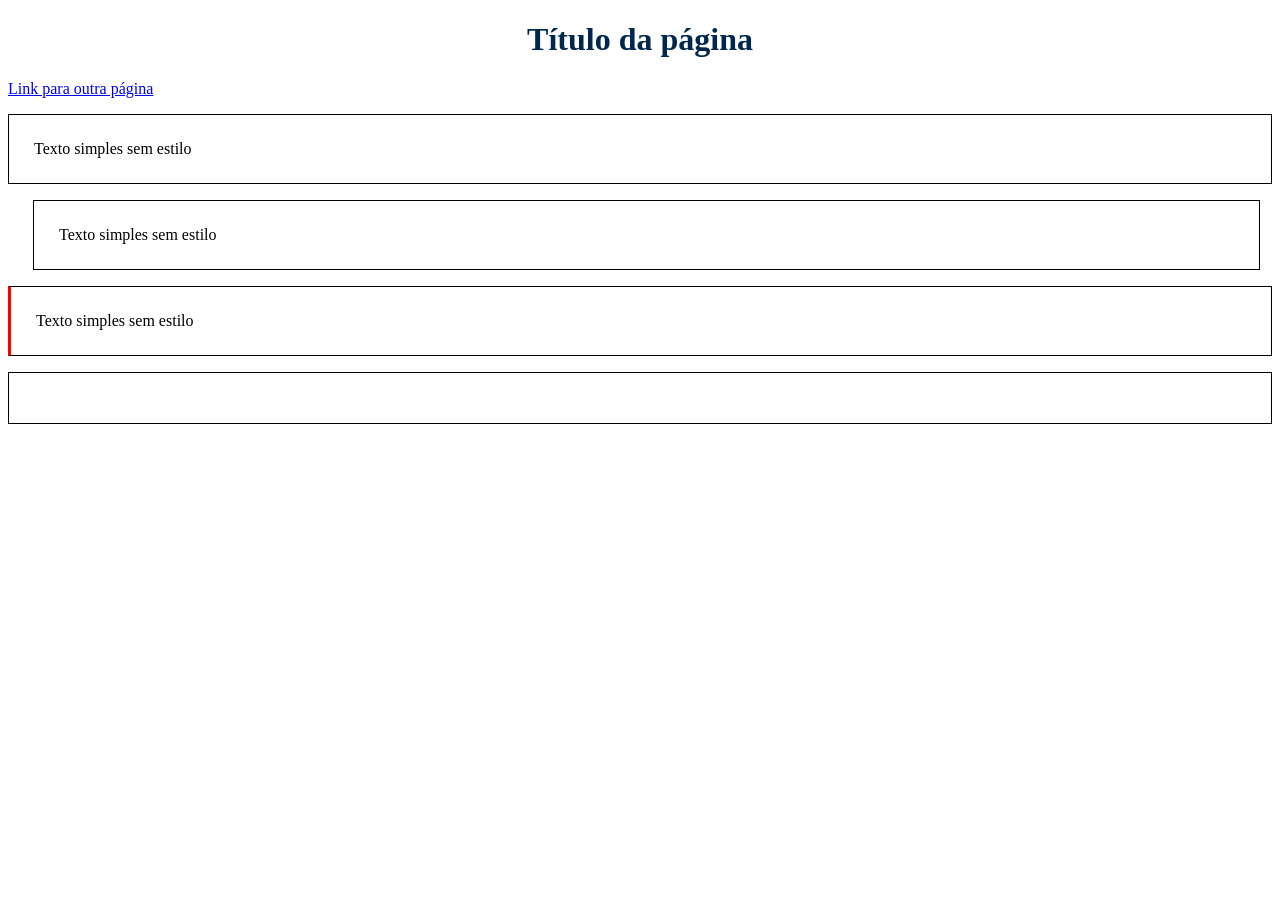
<file: index.html>
<!DOCTYPE html>
<html>

<head>
    <title>Aula de html</title>
    <style>
        h1 {
            color: #00274D;
            font-size: 32px;
            text-align: center;
        }
        p { border: solid #000 1px; padding: 25px;}
        #paragrafo {margin: 10px 12px 10px 25px;}
        .destaque { border-left: solid red 3px;}

    </style>
</head>

<body>
    <h1>Título da página</h1>
    <a href="pagina2.html">Link para outra página</a>
    <p>Texto simples sem estilo</p>
    <p id="paragrafo">Texto simples sem estilo</p>
    <p class="destaque">Texto simples sem estilo</p>
    <p>
</body>

</html>
</file>
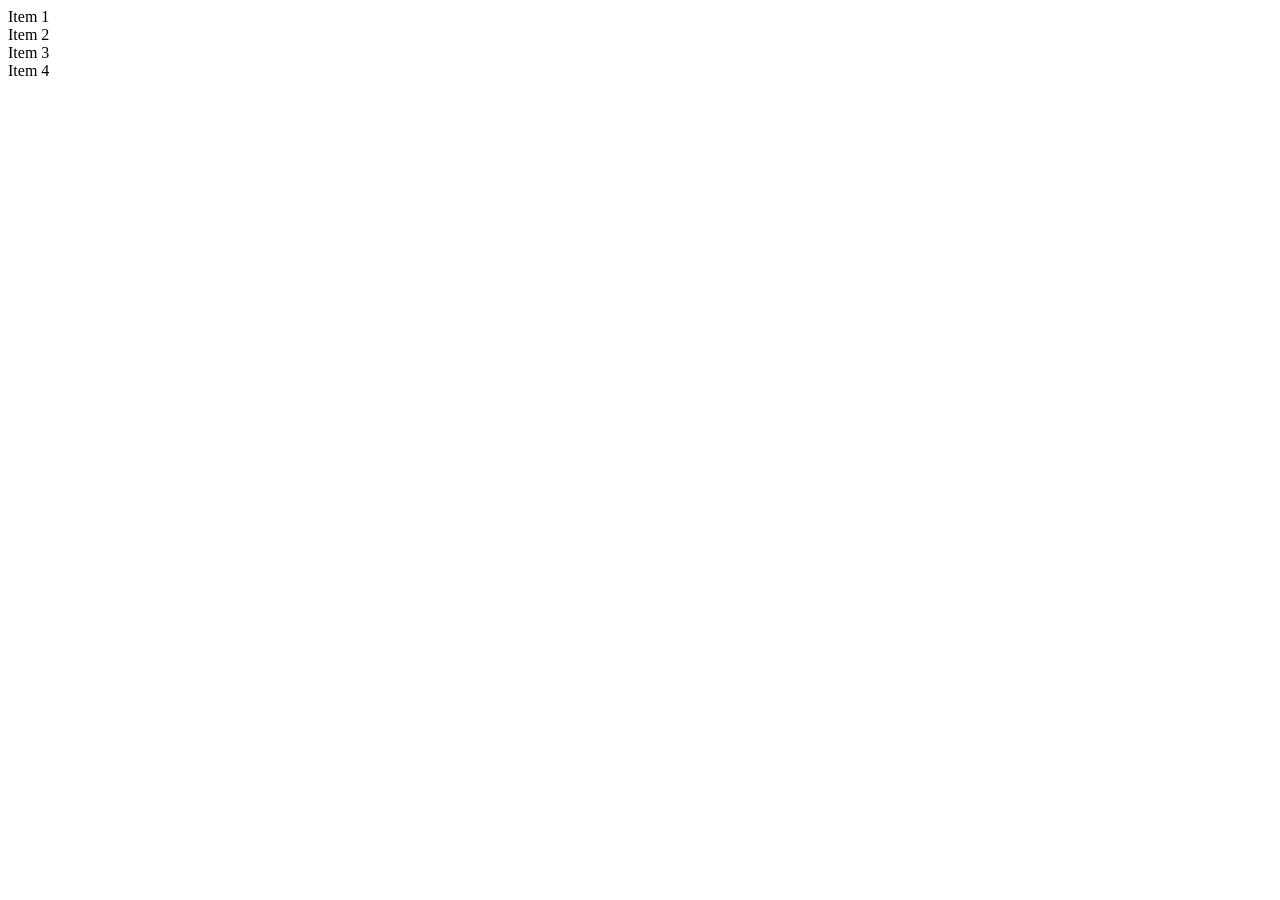
<file: flex.html>
<!DOCTYPE html>
<html lang="en">
    <head>
        
        <meta charset="UTF-8">
        <meta name="viewport" content="width=device-width, initial-scale=1.0">
        <title>Document</title>

        </head>
        <body>

            <div class="container">
                <div class="item azul">Item 1</div>
                <div class="item vermelho">Item 2</div>
                <div class="item azul">Item 3</div>
                <div class="item vermelho">Item 4</div>
            </div>

        </body>
        </html>
</file>
